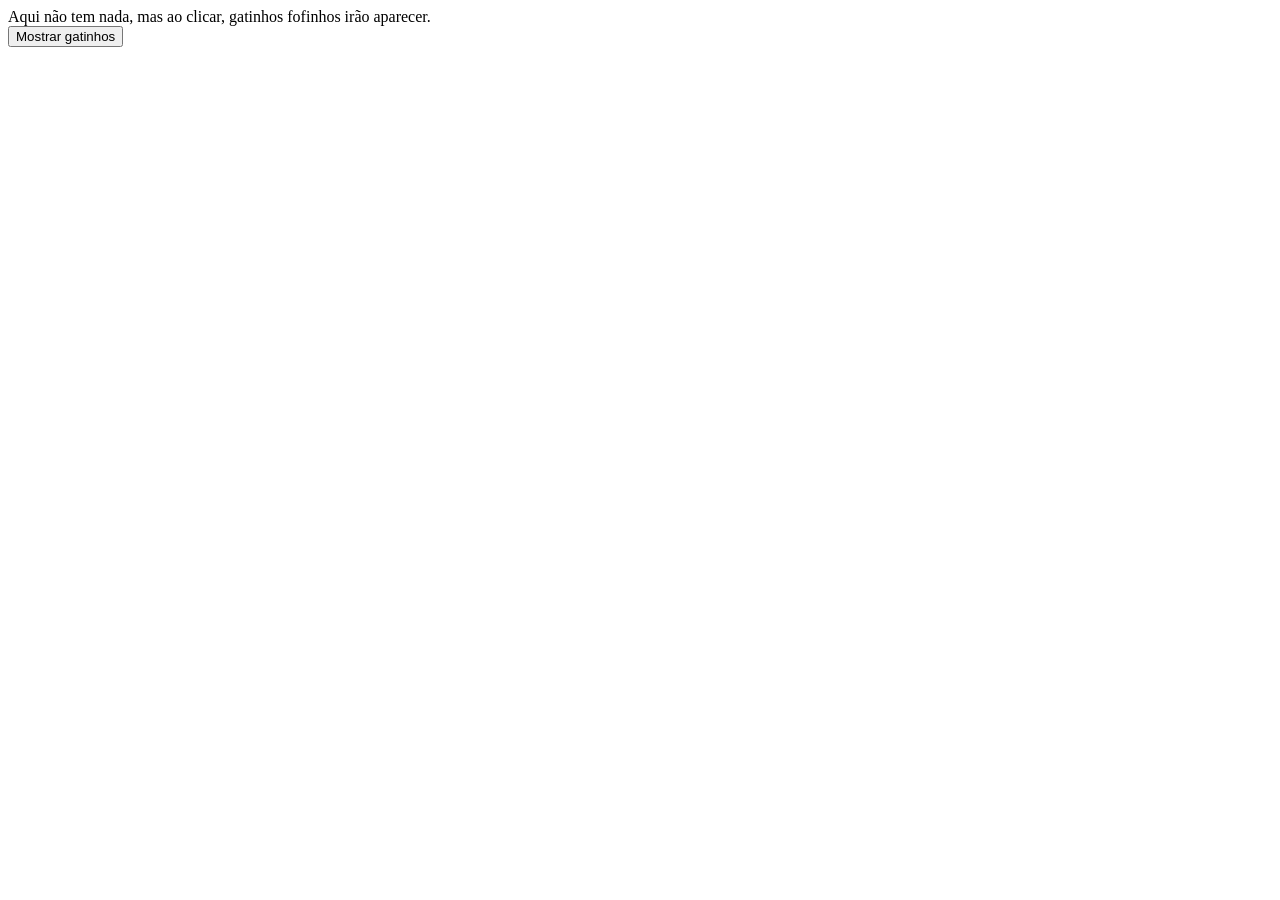
<file: Pratica 01/index.html>
<!DOCTYPE html>
<html lang="en">
<head>
    <meta charset="UTF-8">
    <meta name="viewport" content="width=device-width, initial-scale=1.0">
    <title>Imagens de Gatinhos
    </title>
    <link rel="stylesheet" href="style.css">
</head>
<body>
    Aqui não tem nada, mas ao clicar, gatinhos fofinhos irão aparecer.
    <br>
    <button id="mostrarGatinhos">Mostrar gatinhos</button>
    <div id="gatinhos"></div>

    <script src="app.js"></script>
</body>
</html>
</file>
<file: Pratica 01/style.css>
#gatinhos{
    display: flex;
    flex-direction: row;
    gap: 10px;
    flex-wrap: wrap;
    padding: 20px;
}

img{
    display: block;
    width: auto;
    height: 250px;
    border-radius: 10px;
}

.info-container {
    text-align: center;
    margin-top: 5px;
}
</file>
